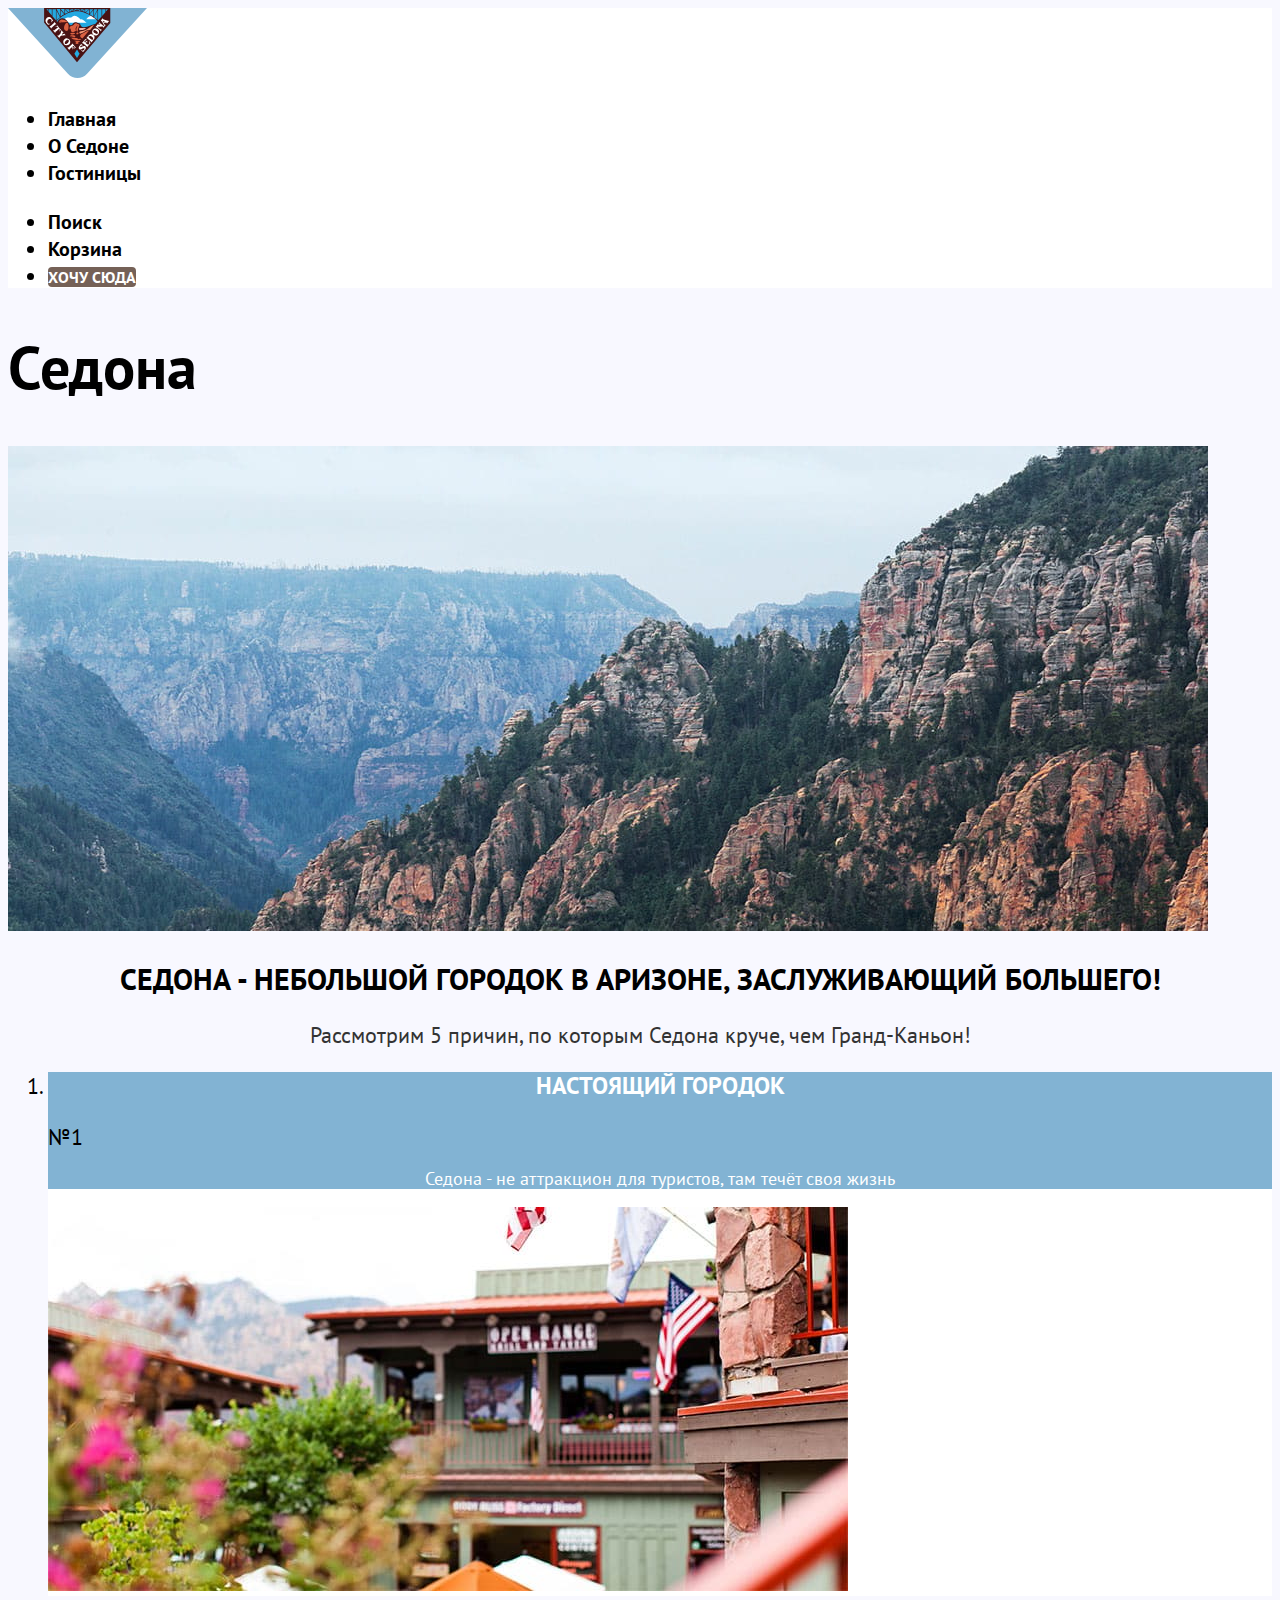
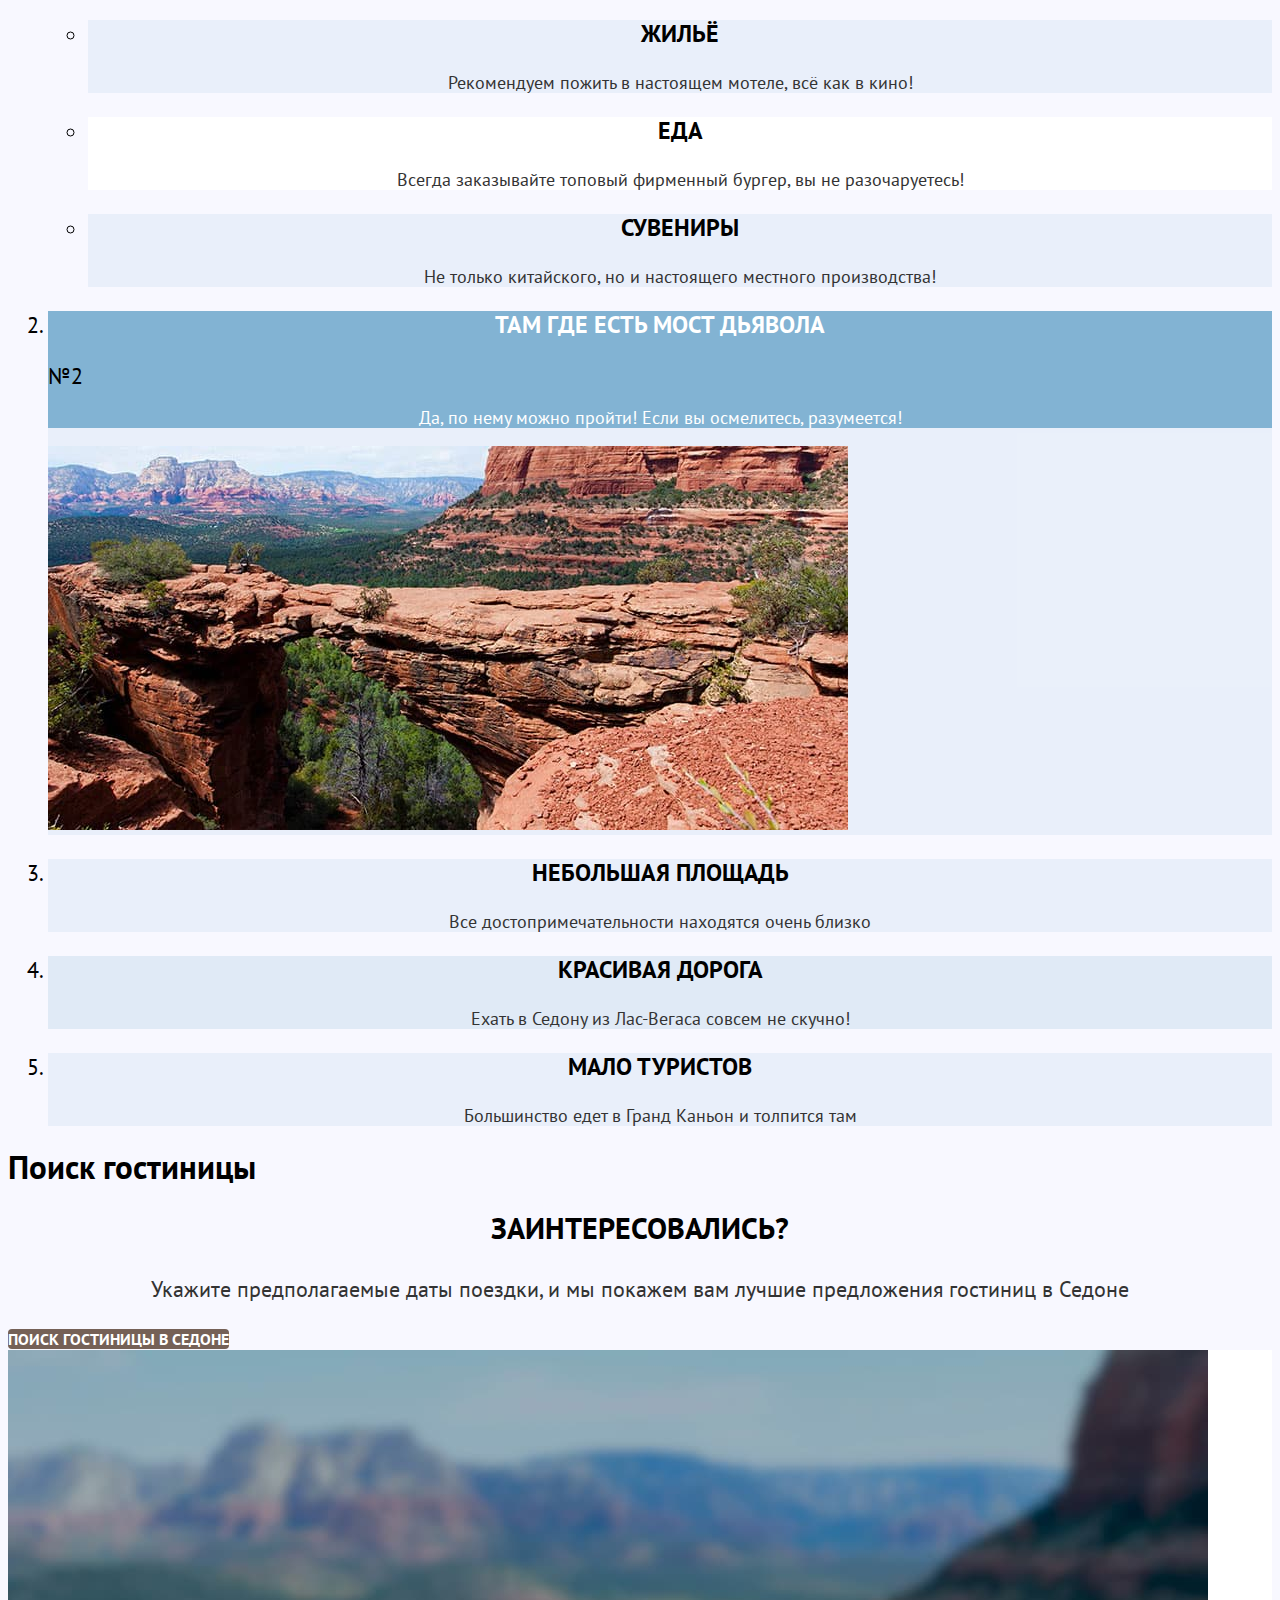
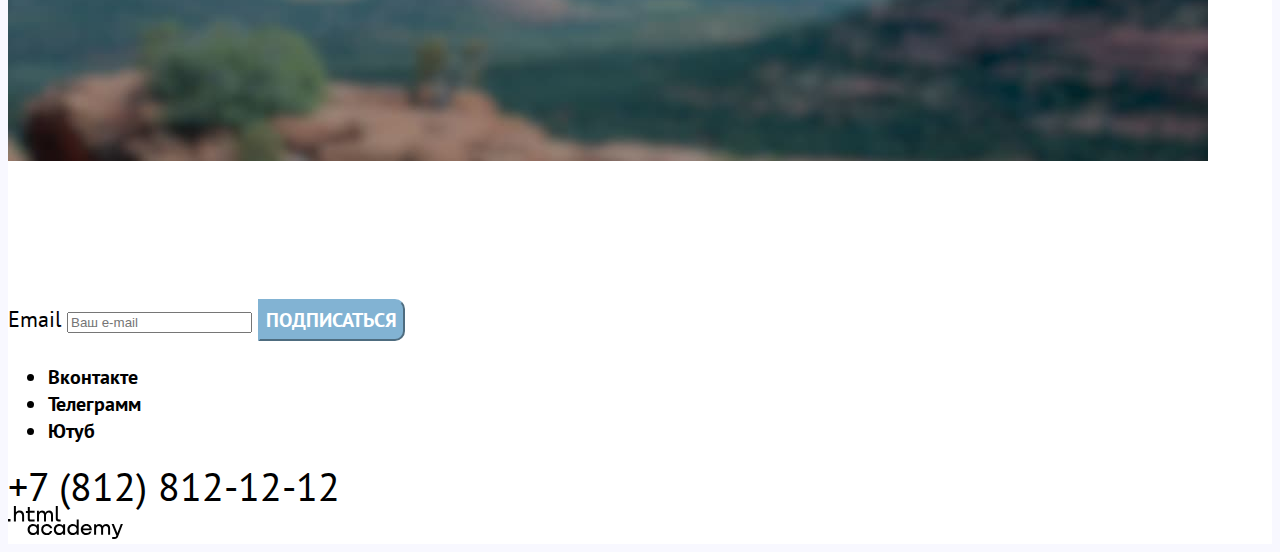
<file: index.html>
<!DOCTYPE html>
<html lang="ru">
  <head>
    <meta charset="utf-8">
    <title>HTML Academy: Седона</title>
    <link rel="stylesheet" href="styles/styles.css">
  </head>


  <body>
  <header class="welcome-chapter">
      <a class="logo" href="#"><img src="/images/index/logo.svg" width="139" height="70" alt="Логотип компании"></a>
      <nav class="navigation">
        <ul class="nav-welcome">
          <li class="nav-item"><a class="nav-link" href="#">Главная</a></li>
          <li class="nav-item"><a class="nav-link" href="#">О Седоне</a></li>
          <li class="nav-item"><a class="nav-link" href="#">Гостиницы</a></li>
        </ul>
        <ul class="nav-welcome nav-right">
          <li class="nav-item"><a class="nav-link" href="#"><span class="visually-hidden">Поиск</span></a></li>
          <li class="nav-item"><a class="nav-link" href="#"><span class="visually-hidden">Корзина</span></a></li>
          <li class="nav-item"><a class="nav-link-botton" href="#">ХОЧУ СЮДА</a></li>
        </ul>
      </nav>
  </header>



  <main class="page-main">
    <h1 class="visually-hidden">Седона</h1>
    <div class="container">
      <img class="background-img" src="images/index/index-background.jpg" width="1200" height="485" alt="Великолепная Седона">
      <h2 class="main-header">Седона - небольшой городок в Аризоне, заслуживающий большего!</h2>
    </div>
    <section class="reasons">



    <p class="text-advantages">Рассмотрим 5 причин, по которым Седона круче, чем Гранд-Каньон!</p>
      <ol class="advantages-list">
        <li class="advantages-item selection">
          <div class="item-chapter">
            <h3 class="advantages-name">Настоящий городок</h3>
            <span>№1</span>
            <p class="advantages-text-little">Седона - не аттракцион для туристов, там течёт своя жизнь</p>
          </div>
          <img class="img-advantages" src="/images/index/view-sedona-1.jpg" width="800" height="384" alt="Пейзаж города">
        </li>
          <ul class="advantages-list little">
          <li class="advantages-item-main-color">
            <h3 class="advantages-name-change-color">Жильё</h3>
            <p class="advantages-text-little-change-color">Рекомендуем пожить в настоящем мотеле, всё как в кино!</p>
          </li>
          <li class="advantages-item">
            <h3 class="advantages-name-change-color">Еда</h3>
            <p class="advantages-text-little-change-color">Всегда заказывайте топовый фирменный бургер, вы не разочаруетесь!</p>
          </li>
          <li class="advantages-item-main-color">
            <h3 class="advantages-name-change-color">Сувениры</h3>
            <p class="advantages-text-little-change-color">Не только китайского, но и настоящего местного производства!</p>
          </li>
          </ul>
        </li>



        <li class="advantages-item-main-color">
        <div class="item-chapter">
          <h3 class="advantages-name">Там где есть мост дьявола</h3>
          <span>№2</span>
          <p class="advantages-text-little">Да, по нему можно пройти! Если вы осмелитесь, разумеется!</p>
        </div>
        <img class="img-advantages-second" src="/images/index/view-sedona-2.jpg" width="800" height="384" alt="Мост Дьявола">
        </li>
        <li class="advantages-item-main-color">
          <h3 class="advantages-name-change-color">Небольшая площадь</h3>
          <p class="advantages-text-little-change-color">Все достопримечательности находятся очень близко</p>
        </li>
        <li class="advantages-item-main-color-dark">
          <h3 class="advantages-name-change-color">Красивая дорога</h3>
          <p class="advantages-text-little-change-color">Ехать в Седону из Лас-Вегаса совсем не скучно!</p>
        </li>
        <li class="advantages-item-main-color">
          <h3 class="advantages-name-change-color">Мало туристов</h3>
          <p class="advantages-text-little-change-color">Большинство едет в Гранд Каньон и толпится там</p>
        </li>
      </ol>
    </section>
  
    <section class="serch">
      <h2 class="visually-hidden">Поиск гостиницы</h2>
      <p class="main-header">Заинтересовались?</p>
      <p class="text-advantages">Укажите предполагаемые даты поездки, и мы покажем вам лучшие предложения гостиниц в Седоне</p>
      <a class="nav-link-botton" href="#">Поиск гостиницы в Седоне</a>
    </section>
  </main>




  <footer class="end-chapter">
    <section class="feedback-chapter">
      <img src="/images/index/background-footer.jpg" width="1200" height="411" alt="Пейзаж прекрасной Седоны">
      <h2 class="main-header-white">Подпишитесь на рассылку</h2>
      <p class="text-end">Только полезная информация и никакого спама, честное бойскаутское!</p>
      <form class="email-form" action="#" method="post">
        <label for="connect-field" class="visually-hidden">Email</label>
        <input class="field" type="email" placeholder="Ваш e-mail" id="connect-field">
        <button class="botton-email" type="submit">Подписаться</button>
      </form>
    </section>
      <ul>
        <li class="nav-item-end"><a class="nav-link" href="#"><span class="visually-hidden">Вконтакте</span></a></li>
        <li class="nav-item-end"><a class="nav-link" href="#"><span class="visually-hidden">Телеграмм</span></a></li>
        <li class="nav-item-end"><a class="nav-link" href="#"><span class="visually-hidden">Ютуб</span></a></li>
      </ul>
      <address><a class="phone-number" href="tel:+78128121212">+7 (812) 812-12-12</a></address>
      <a class="origin-link" href="#"><img src="/images/index/icon-academy-logo.svg" width="114.9" height="32.9" alt="Логотип HTMLACADEMY"></a>
  </footer>
  </body>
</html>
</file>
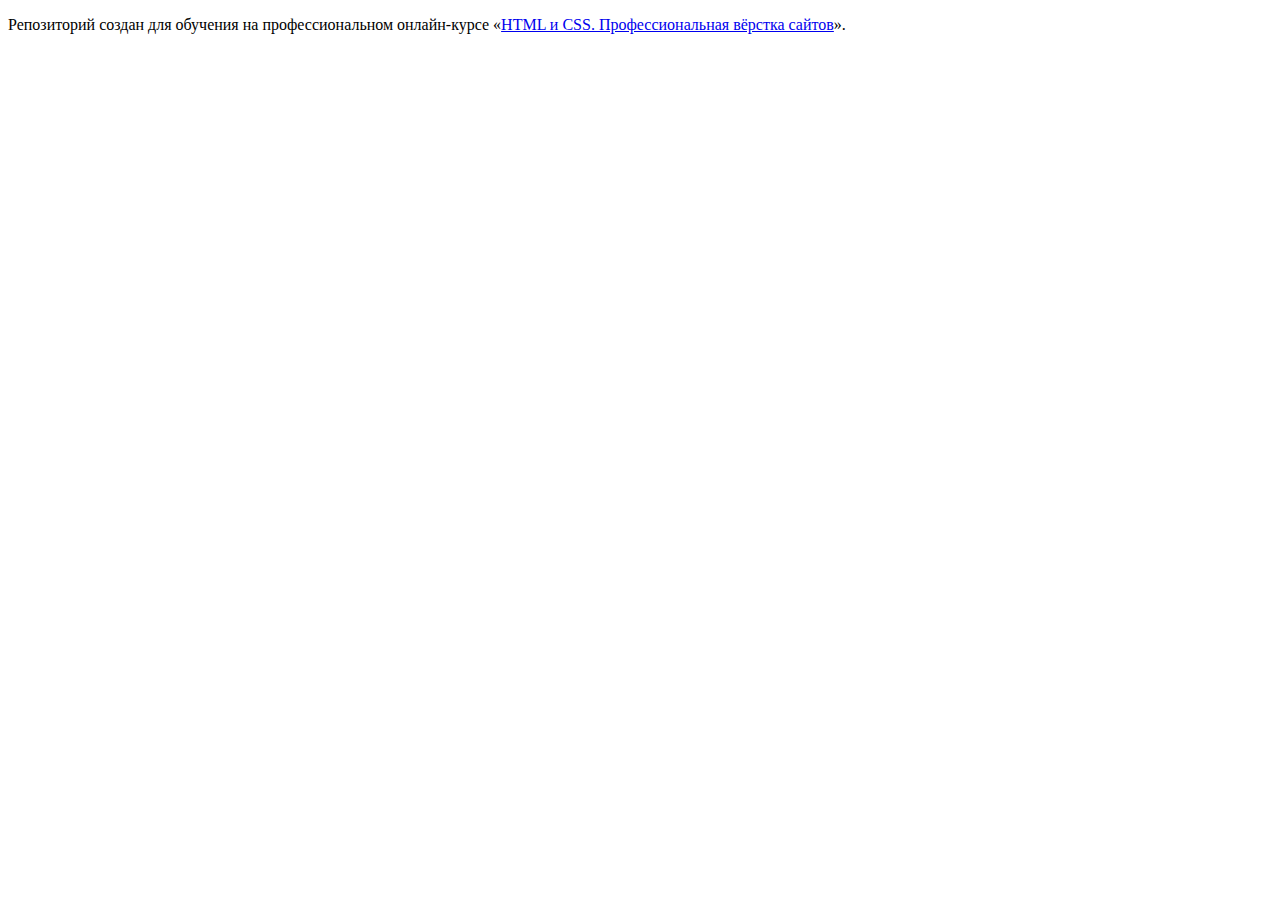
<file: 1/index.html>
<!DOCTYPE html>
<html lang="ru">
  <head>
    <meta charset="utf-8">
    <title>HTML Academy: Седона</title>
    <base href="https://htmlacademy-htmlcss.github.io/2039141-sedona-34/1/">
</head>
  <body>

    <p>Репозиторий создан для обучения на профессиональном онлайн‑курсе «<a href="https://htmlacademy.ru/intensive/htmlcss">HTML и CSS. Профессиональная вёрстка сайтов</a>».</p>

  </body>
</html>
</file>
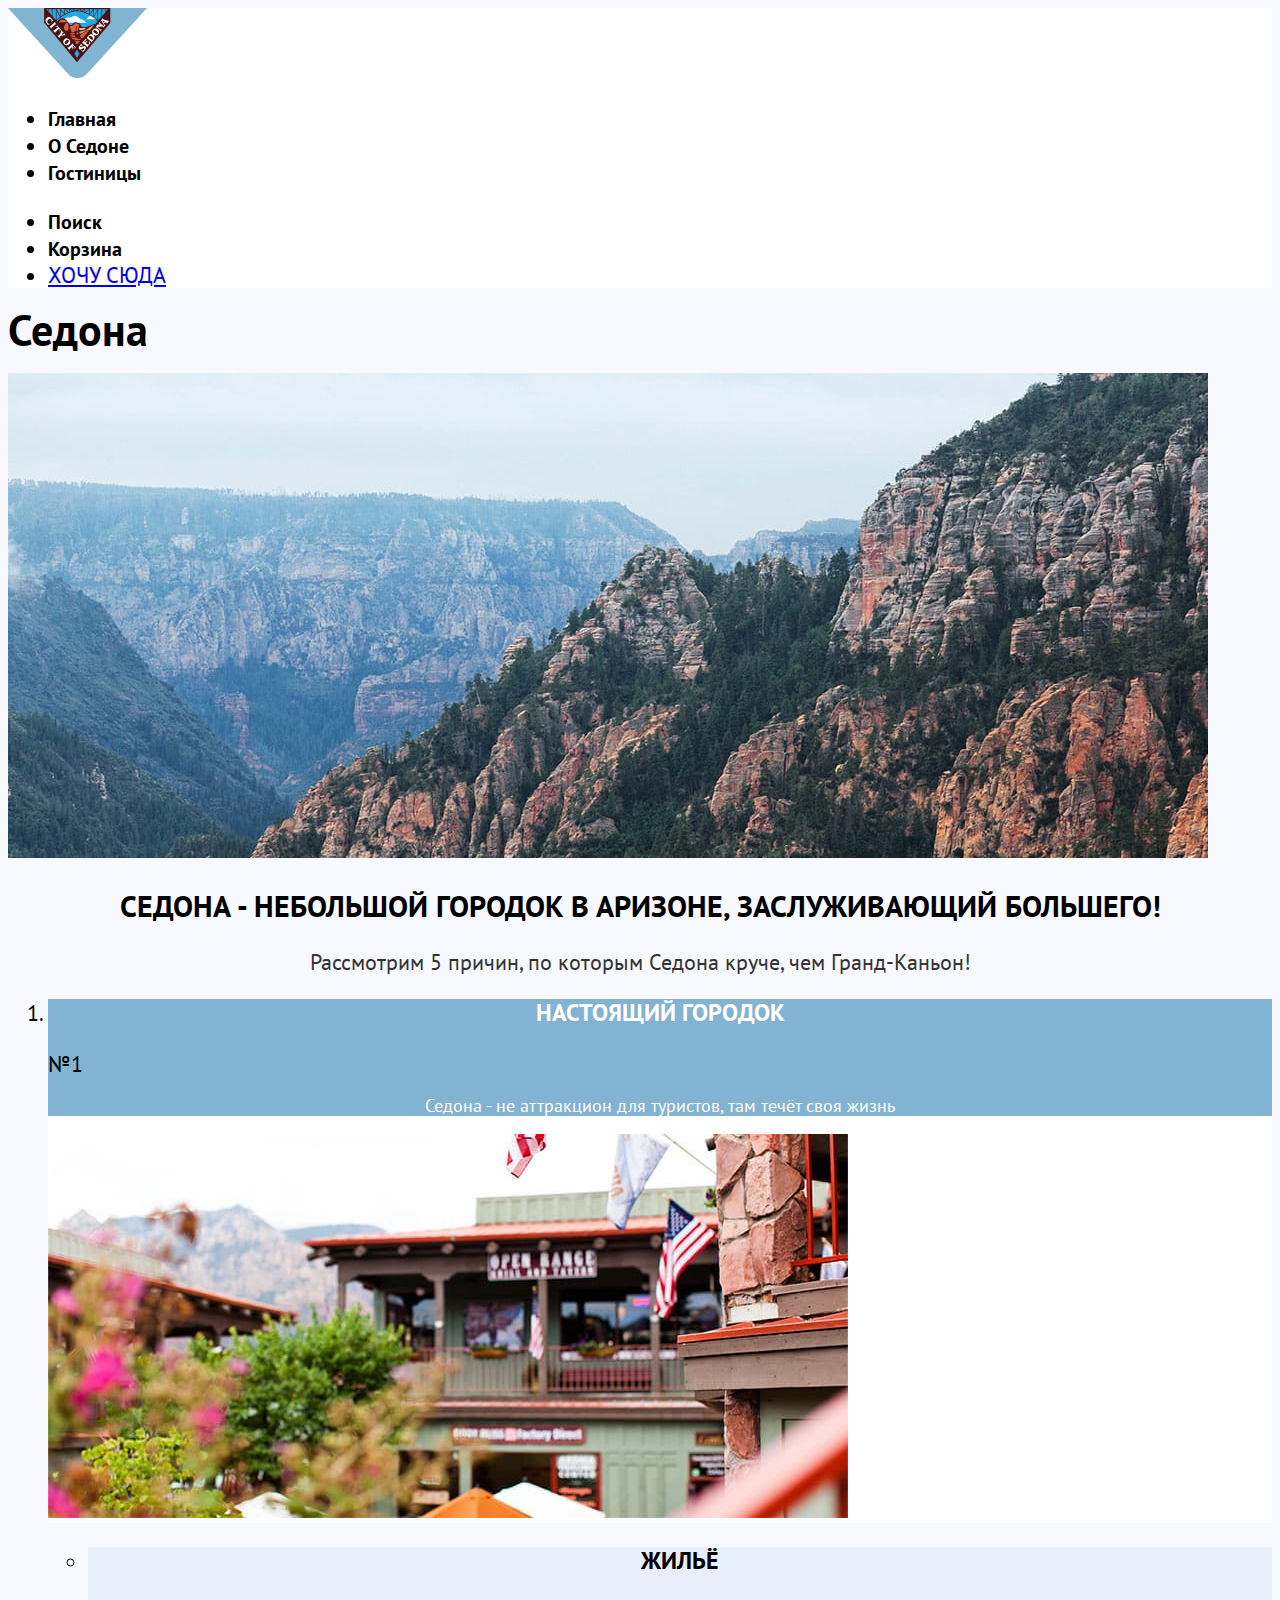
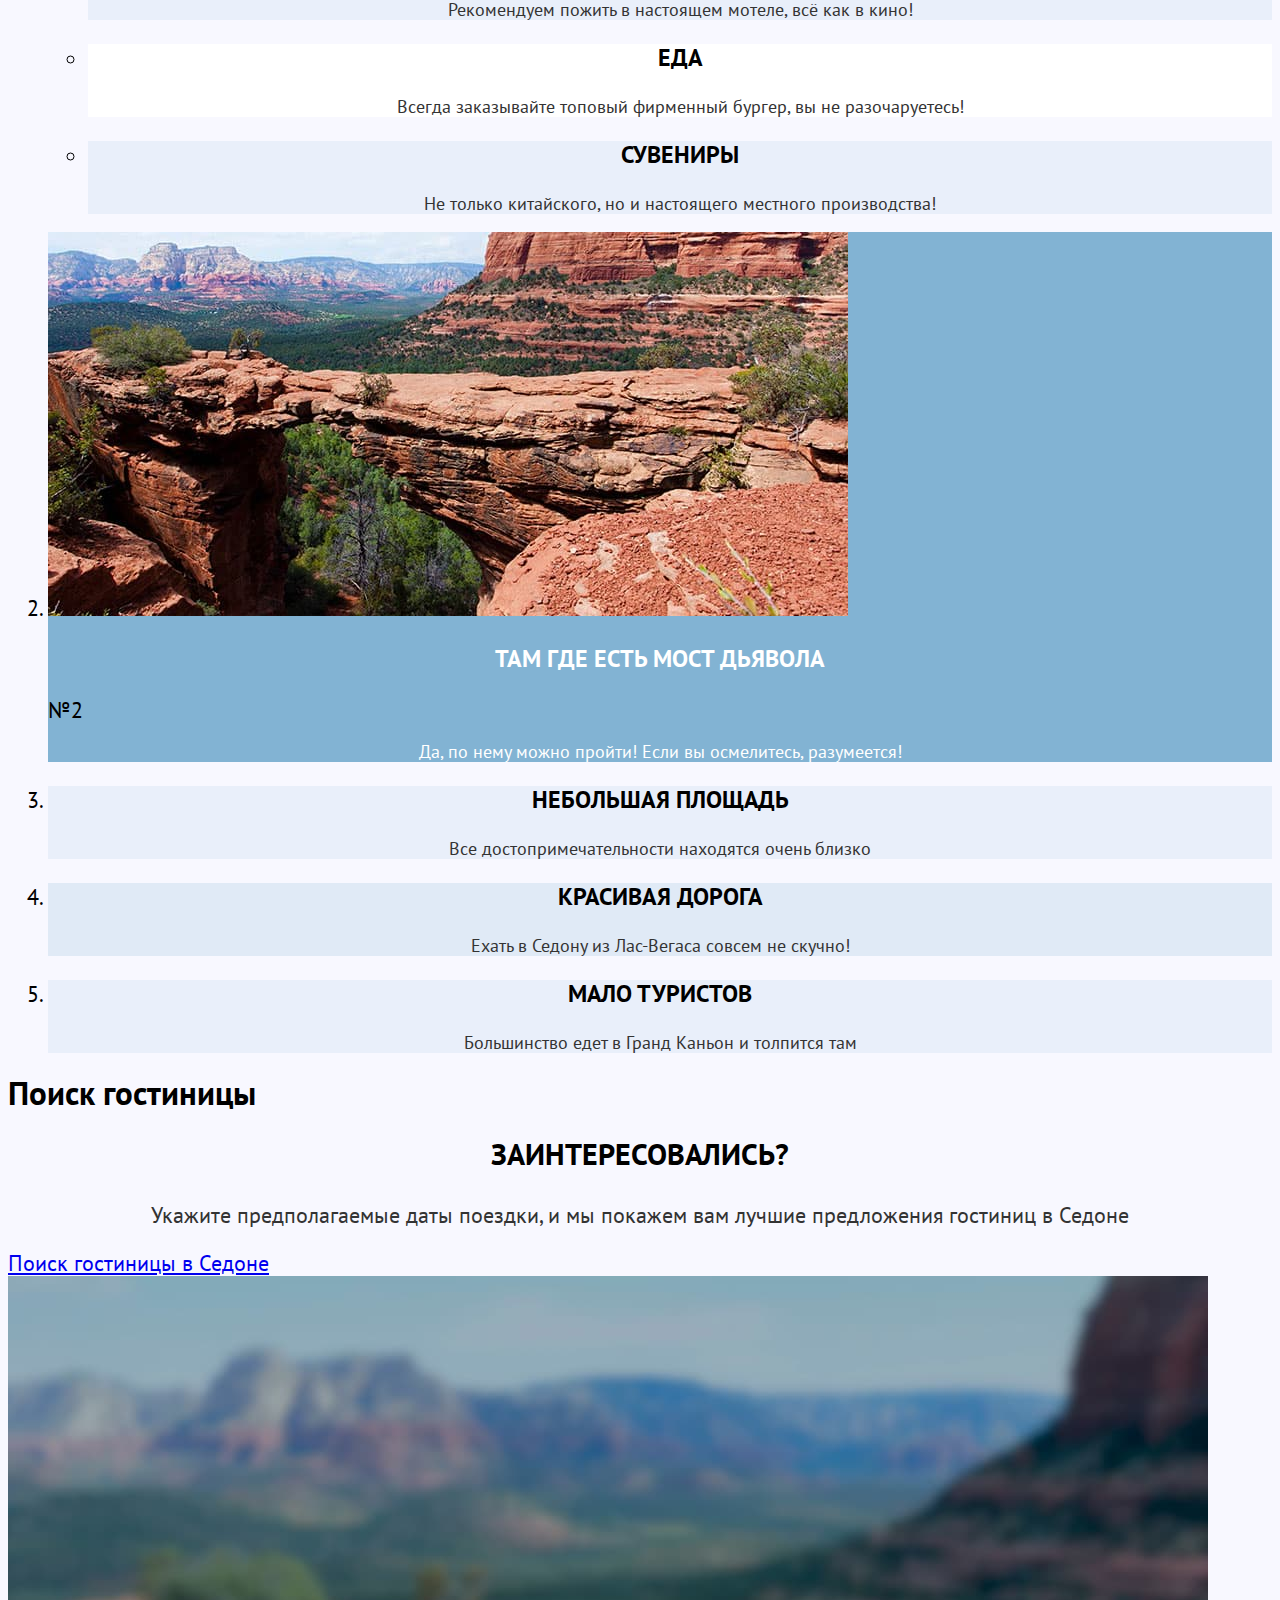
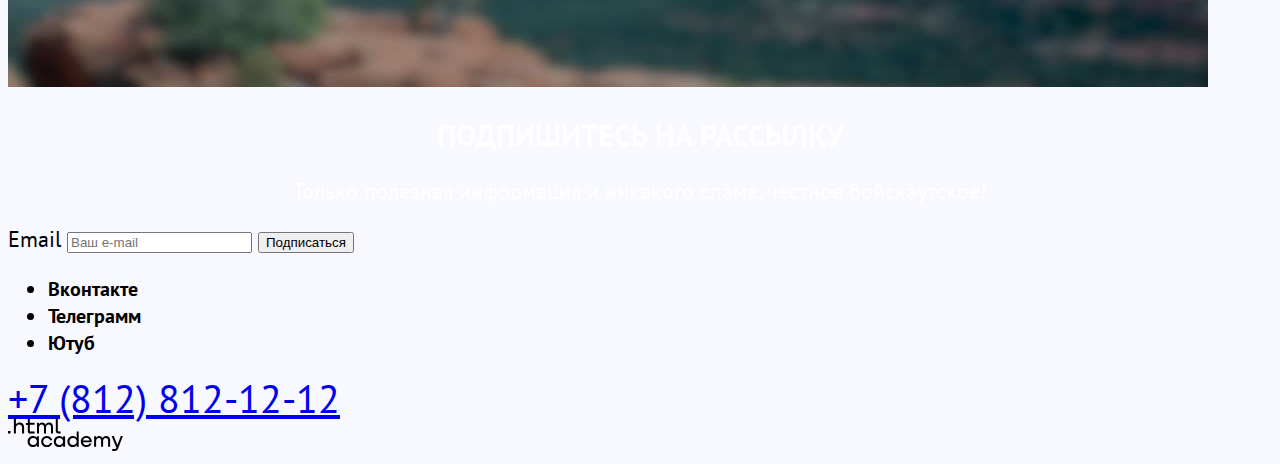
<file: 2/index.html>
<!DOCTYPE html>
<html lang="ru">
  <head>
    <meta charset="utf-8">
    <title>HTML Academy: Седона</title>
    <link rel="stylesheet" href="styles/styles.css">
    <base href="https://htmlacademy-htmlcss.github.io/2039141-sedona-34/2/">
</head>
  <body>
  <header class="welcome-chapter">
      <a class="logo" href="#"><img src="/images/index/logo.svg" width="139" height="70" alt="Логотип компании"></a>
      <nav class="navigation">
        <ul class="nav-welcome">
          <li class="nav-item"><a class="nav-link" href="#">Главная</a></li>
          <li class="nav-item"><a class="nav-link" href="#">О Седоне</a></li>
          <li class="nav-item"><a class="nav-link" href="#">Гостиницы</a></li>
        </ul>
        <ul class="nav-welcome nav-right">
          <li class="nav-item"><a class="nav-link" href="#"><span class="visually-hidden">Поиск</span></a></li>
          <li class="nav-item"><a class="nav-link" href="#"><span class="visually-hidden">Корзина</span></a></li>
          <li class="nav-item"><a class="nav-link-botton" href="#">ХОЧУ СЮДА</a></li>
        </ul>
      </nav>
  </header>



  <main class="page-main">
    <h1 class="visually-hidden">Седона</h1>
    <div>
      <img class="background-img" src="images/index/index-background.jpg" width="1200" height="485" alt="Великолепная Седона">
      <h2 class="main-header">Седона - небольшой городок в Аризоне, заслуживающий большего!</h2>
    </div>
    <section class="reasons">



    <p class="text-advantages">Рассмотрим 5 причин, по которым Седона круче, чем Гранд-Каньон!</p>
      <ol class="advantages-list">
        <li class="advantages-item selection">
          <div class="item-chapter">
            <h3 class="advantages-name">Настоящий городок</h3>
            <span>№1</span>
            <p class="advantages-text-little">Седона - не аттракцион для туристов, там течёт своя жизнь</p>
          </div>
          <img class="img-advantages" src="/images/index/view-sedona-1.jpg" width="800" height="384" alt="Пейзаж города">
        </li>
          <ul class="advantages-list little">
          <li class="advantages-item-main-color">
            <h3 class="advantages-name-change-color">Жильё</h3>
            <p class="advantages-text-little-change-color">Рекомендуем пожить в настоящем мотеле, всё как в кино!</p>
          </li>
          <li class="advantages-item">
            <h3 class="advantages-name-change-color">Еда</h3>
            <p class="advantages-text-little-change-color">Всегда заказывайте топовый фирменный бургер, вы не разочаруетесь!</p>
          </li>
          <li class="advantages-item-main-color">
            <h3 class="advantages-name-change-color">Сувениры</h3>
            <p class="advantages-text-little-change-color">Не только китайского, но и настоящего местного производства!</p>
          </li>
          </ul>
        </li>



        <li class="item-chapter">
          <img class="img-advantages-second" src="/images/index/view-sedona-2.jpg" width="800" height="384" alt="Мост Дьявола">
          <h3 class="advantages-name">Там где есть мост дьявола</h3>
          <span>№2</span>
          <p class="advantages-text-little">Да, по нему можно пройти! Если вы осмелитесь, разумеется!</p>
        </li>
        <li class="advantages-item-main-color">
          <h3 class="advantages-name-change-color">Небольшая площадь</h3>
          <p class="advantages-text-little-change-color">Все достопримечательности находятся очень близко</p>
        </li>
        <li class="advantages-item-main-color-dark">
          <h3 class="advantages-name-change-color">Красивая дорога</h3>
          <p class="advantages-text-little-change-color">Ехать в Седону из Лас-Вегаса совсем не скучно!</p>
        </li>
        <li class="advantages-item-main-color">
          <h3 class="advantages-name-change-color">Мало туристов</h3>
          <p class="advantages-text-little-change-color">Большинство едет в Гранд Каньон и толпится там</p>
        </li>
      </ol>
    </section>
  
    <section class="serch">
      <h2 class="visually-hidden">Поиск гостиницы</h2>
      <p class="main-header">Заинтересовались?</p>
      <p class="text-advantages">Укажите предполагаемые даты поездки, и мы покажем вам лучшие предложения гостиниц в Седоне</p>
      <a class="serch-button" href="#">Поиск гостиницы в Седоне</a>
    </section>
  </main>




  <footer class="end-chapter">
    <section class="feedback-chapter">
      <img src="/images/index/background-footer.jpg" width="1200" height="411" alt="Пейзаж прекрасной Седоны">
      <h2 class="main-header-white">Подпишитесь на рассылку</h2>
      <p class="text-end">Только полезная информация и никакого спама, честное бойскаутское!</p>
      <form class="email-form" action="#" method="post">
        <label for="connect-field" class="visually-hidden">Email</label>
        <input class="field" type="email" placeholder="Ваш e-mail" id="connect-field">
        <button class="botton-email" type="submit">Подписаться</button>
      </form>
    </section>
      <ul>
        <li class="nav-item-end"><a class="nav-link" href="#"><span class="visually-hidden">Вконтакте</span></a></li>
        <li class="nav-item-end"><a class="nav-link" href="#"><span class="visually-hidden">Телеграмм</span></a></li>
        <li class="nav-item-end"><a class="nav-link" href="#"><span class="visually-hidden">Ютуб</span></a></li>
      </ul>
      <address><a class="phone-number" href="tel:+78128121212">+7 (812) 812-12-12</a></address>
      <a class="origin-link" href="#"><img src="/images/index/icon-academy-logo.svg" width="114.9" height="32.9" alt="Логотип HTMLACADEMY"></a>
  </footer>
  </body>
</html>
</file>
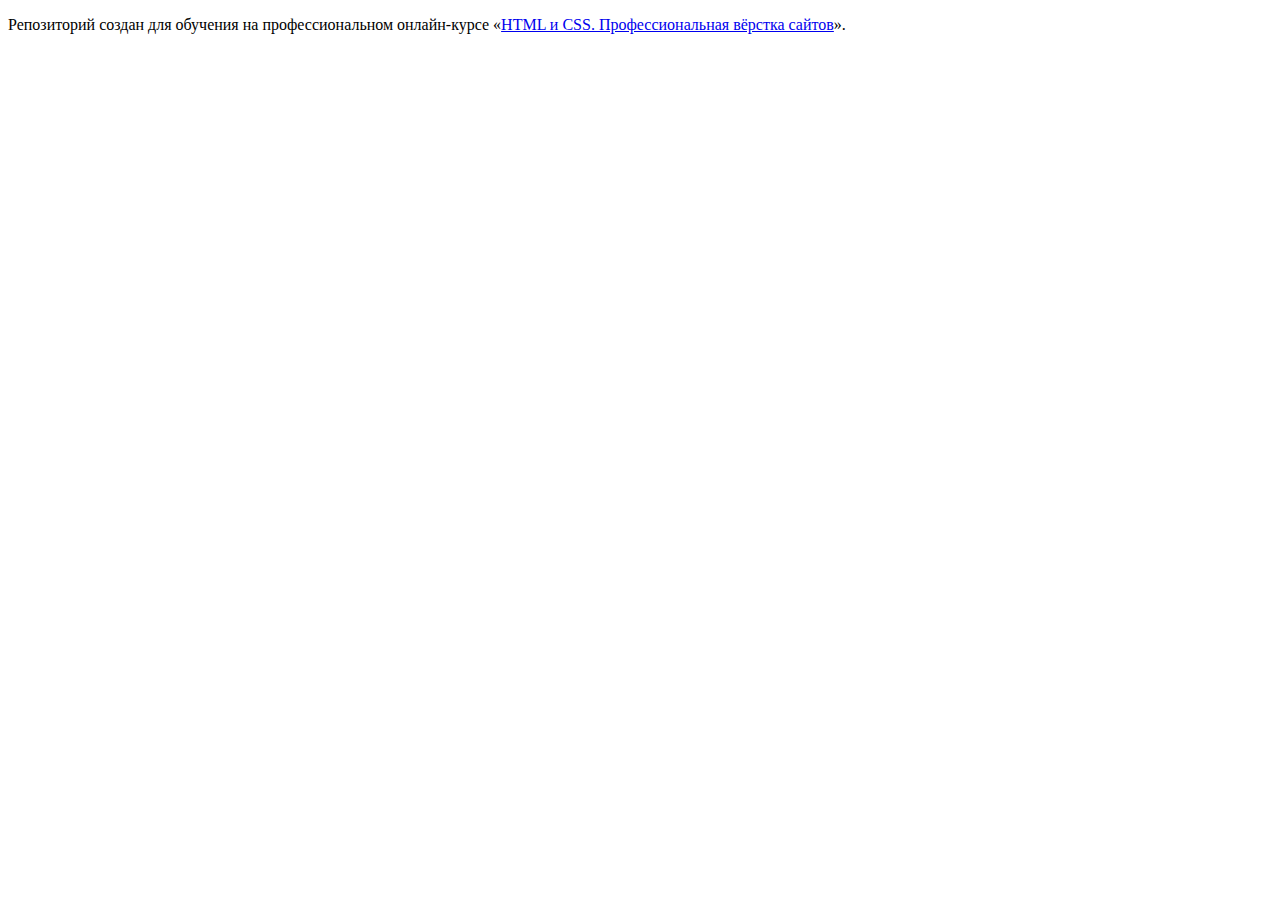
<file: master/index.html>
<!DOCTYPE html>
<html lang="ru">
  <head>
    <meta charset="utf-8">
    <title>HTML Academy: Седона</title>
    <base href="https://htmlacademy-htmlcss.github.io/2039141-sedona-34/master/">
</head>
  <body>

    <p>Репозиторий создан для обучения на профессиональном онлайн‑курсе «<a href="https://htmlacademy.ru/intensive/htmlcss">HTML и CSS. Профессиональная вёрстка сайтов</a>».</p>

  </body>
</html>
</file>
<file: styles/styles.css>
@font-face {
    font-family: "PT Sans";
    font-style: normal;
    font-weight: 400;
    src: url("../fonts/ptsans-400.woff2") format("woff2");
    font-display: swap;
}

@font-face {
    font-family: "PT Sans";
    font-style: normal;
    font-weight: 700;
    src: url("../fonts/ptsans-700.woff2") format("woff2");
    font-display: swap;
}

body {
    font-family: "PT Sans", sans-serif;
    font-size: 22px;
    line-height: 26px;
    color: #000000;
    background-color: ghostwhite;
}

.welcome-chapter {
    color: #000000;
    background: #FFFFFF; 
}

.nav-link {
    font-weight: 700;
    color: #000000;
    font-family: 'PT Sans', sans-serif;
    font-size: 20px;
    text-decoration: none;
    text-transform: capitalize;
}

.page-main {
    color: #000000;
    background-color: ghostwhite;

}

.nav-link-botton {
    font-family: 'PT Sans', sans-serif;
    text-decoration: none;
    background-color: #756157;
    border-radius: 4px;
    font-weight: 700;
    font-size: 16px;
    line-height: 20px;
    color: #FFFFFF;
    text-transform: uppercase;
}


.main-header {
    text-align: center;
    font-weight: 700;
    font-size: 30px;
    line-height: 36px;
    text-transform: uppercase;
}

.text-advantages {
    color: #333333;
    text-align: center; 
}

.item-chapter {
    background: #82B3D3;
}

.advantages-name {
    color: #FFFFFF;
    font-weight: 700;
    font-size: 24px;
    line-height: 28px;
    text-align: center;
    text-transform: uppercase;
}

.advantages-text-little {
    font-size: 18px;
    line-height: 21px;  
    text-align: center;
    color: #FFFFFF;
}

.advantages-name-change-color {
    font-weight: 700;
    font-size: 24px;
    line-height: 28px;
    text-align: center;
    text-transform: uppercase;
}

.advantages-text-little-change-color {
    font-size: 18px;
    line-height: 21px;
    text-align: center; 
    color: #333333;
}

.advantages-item {
    background-color: #FFFFFF;
}

.advantages-item-main-color {
    background-color: rgba(131, 179, 211, 0.12);
}

.advantages-item-main-color-dark {
    background-color: rgba(131, 179, 211, 0.2);
}

.serch {
    color: #000000;
    background-color: ghostwhite;
}

.end-chapter {
    color: #000000;
    background-color: #FFFFFF;
}

.main-header-white {
    color: #FFFFFF;
    font-weight: 700;
    font-size: 30px;
    line-height: 36px;
    text-transform: uppercase;
    text-align: center;
}

.text-end {
    text-align: center;
    color: #FFFFFF;
}

.phone-number {
    color: #000000;
    font-style: normal;
    font-size: 40px;
    line-height: 40px;
    text-align: center;
    text-transform: uppercase;
    text-decoration: none;
}

.botton-email {
    color: #FFFFFF;
    background-color: #82B3D3;
    font-family: 'PT Sans', sans-serif;
    border-radius: 0px 10px 10px 0px;
    font-weight: 700;
    font-size: 20px;
    line-height: 36px;
    text-align: center;
    text-transform: uppercase;
    border-color: #82B3D3;
    text-decoration: none;
}

.main-second {
    color: #FFFFFF;
    background-color: #000000;
}

h1 {
    font-weight: 700;
    font-size: 60px;
    line-height: 78px;
}

.hotels {
    font-size: 16px;
    line-height: 21px;
}

.catalog-selection {
    color: #FFFFFF;
    background-color: #000000;
}

.catalog-filter {
    font-weight: 700;
    text-transform: capitalize;
}

.name-fitter {
    font-size: 18px;
    line-height: 21px;
}

.botton-submit {
    font-weight: 700;
    font-size: 16px;
    line-height: 20px;
    color: #FFFFFF;
    text-align: center;
    text-transform: uppercase;
    background-color: #82B3D3;
    border-radius: 4px;
    font-family: 'PT Sans', sans-serif;
    text-decoration: none;
    
}

.main-info {
    color: #000000;
    background: #FFFFFF;    
}

.main-text {
    font-weight: 700;
    font-size: 30px;
    line-height: 36px;
    text-transform: uppercase; 
}

.select-price {
    color: #333333;
    font-size: 18px;
    line-height: 21px;
}

.name-hotel {
    font-weight: 700;
    font-size: 24px;
    line-height: 28px;
}

.card-discription {
    font-size: 18px;
    line-height: 21px; 
    color: #333333;
}

.like-bottom {
    font-weight: 700;
    font-size: 16px;
    line-height: 20px;
    text-align: center;
    text-transform: uppercase;
    background: #7DB54F;
    border-radius: 4px;
    font-family: 'PT Sans', sans-serif;
    text-decoration: none;
}

.padding-main {
    background-color: #F2F2F2;
    border-radius: 4px;
    align-items: center;
    font-weight: 700;
    font-size: 20px;
    line-height: 36px;
    text-transform: uppercase;
}

.padding-selection {
    text-transform: uppercase;
    text-align: center;
    color: #FFFFFF;
    font-weight: 700;
    font-size: 20px;
    line-height: 36px;
    background-color: #82B3D3;
}
</file>
<file: 2/styles/styles.css>
@font-face {
    font-family: "PT Sans";
    font-style: normal;
    font-weight: 400;
    src: url("../fonts/ptsans-400.woff2") format("woff2");
    font-display: swap;
}

@font-face {
    font-family: "PT Sans";
    font-style: normal;
    font-weight: 700;
    src: url("../fonts/ptsans-700.woff2") format("woff2");
    font-display: swap;
}

body {
    font-family: "PT Sans", sans-serif;
    font-size: 22px;
    line-height: 26px;
    color: #000000;
    background-color: ghostwhite;
}

.welcome-chapter {
    color: #000000;
    background: #FFFFFF; 
}

.nav-link {
    font-weight: 700;
    color: #000000;
    font-family: 'PT Sans', sans-serif;
    font-size: 20px;
    text-decoration: none;
    text-transform: capitalize;
}

.page-main {
    color: #000000;
    background-color: ghostwhite;

}

.main-header {
    text-align: center;
    font-weight: 700;
    font-size: 30px;
    line-height: 36px;
    text-transform: uppercase;
}

.text-advantages {
    color: #333333;
    text-align: center; 
}

.item-chapter {
    background: #82B3D3;
}

.advantages-name{
    color: #FFFFFF;
    font-weight: 700;
    font-size: 24px;
    line-height: 28px;
    text-align: center;
    text-transform: uppercase;
}

.advantages-text-little {
    font-size: 18px;
    line-height: 21px;  
    text-align: center;
    color: #FFFFFF;
}

.advantages-name-change-color {
    font-weight: 700;
    font-size: 24px;
    line-height: 28px;
    text-align: center;
    text-transform: uppercase;
}

.advantages-text-little-change-color {
    font-size: 18px;
    line-height: 21px;
    text-align: center; 
    color: #333333;
}

.advantages-item {
    background-color: #FFFFFF;
}

.advantages-item-main-color {
    background-color: rgba(131, 179, 211, 0.12);
}

.advantages-item-main-color-dark {
    background-color: rgba(131, 179, 211, 0.2);
}

.serch {
    color: #000000;
    background-color: ghostwhite;
}

.end-chapter {
    color: #000000;
    background-color: ghostwhite;
}

.main-header-white {
    color: #FFFFFF;
    font-weight: 700;
    font-size: 30px;
    line-height: 36px;
    text-transform: uppercase;
    text-align: center;
}

.text-end {
    text-align: center;
    color: #FFFFFF;
}

.phone-number {
    font-style: normal;
    font-size: 40px;
    line-height: 40px;
    text-align: center;
    text-transform: uppercase;
}
</file>
